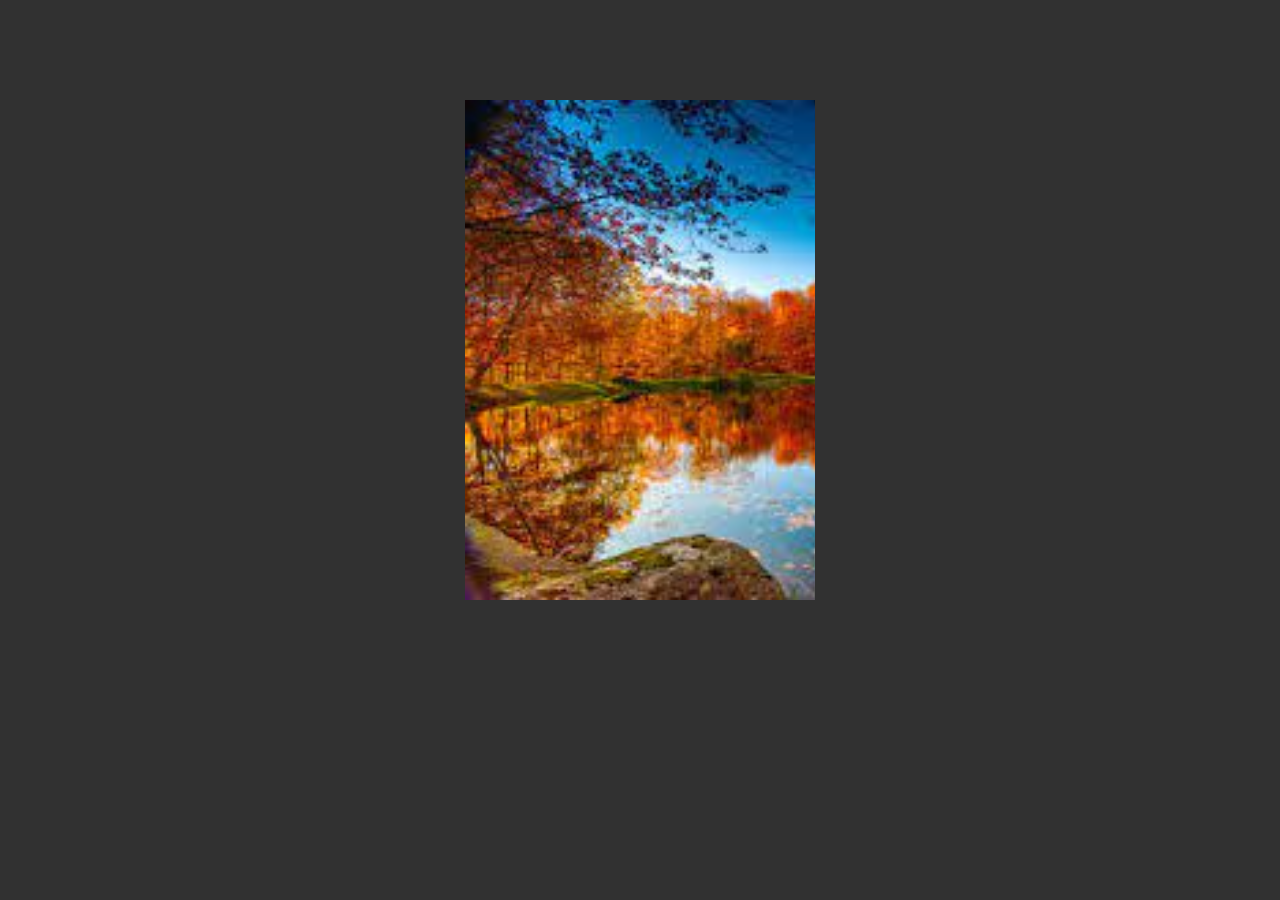
<file: index.html>
<!DOCTYPE html>
<html lang="en">
<head>
    <meta charset="UTF-8">
    <meta http-equiv="X-UA-Compatible" content="IE=edge">
    <meta name="viewport" content="width=device-width, initial-scale=1.0">
    <link rel="stylesheet" href="./style/style.css">
    <title>Slideshow</title>
</head>
<body>
    <div class="slider">
        
    </div>
</body>
</html>
</file>
<file: style/style.css>
*{
    margin: 0;
    padding: 0;
}
body{
    background: #313131;
}
.slider{
    width: 350px;
    height: 500px;
    background-image: url(../images/img1.jpg);
    background-size: cover;
    margin: 100px auto;
    animation: slide 12s infinite;
}
@keyframes slide
{
    25%{
        background-image: url(../images/img2.jpg);
    }
    50%{
        background-image: url(../images/img3.jpg);
    }
    75%{
        background-image: url(../images/img4.jpg);
    }
    100%{
        background-image: url(../images/img5.jpg);
    }
    125%{
        background-image: url(../images/img6.jpg);
    }
}
</file>
